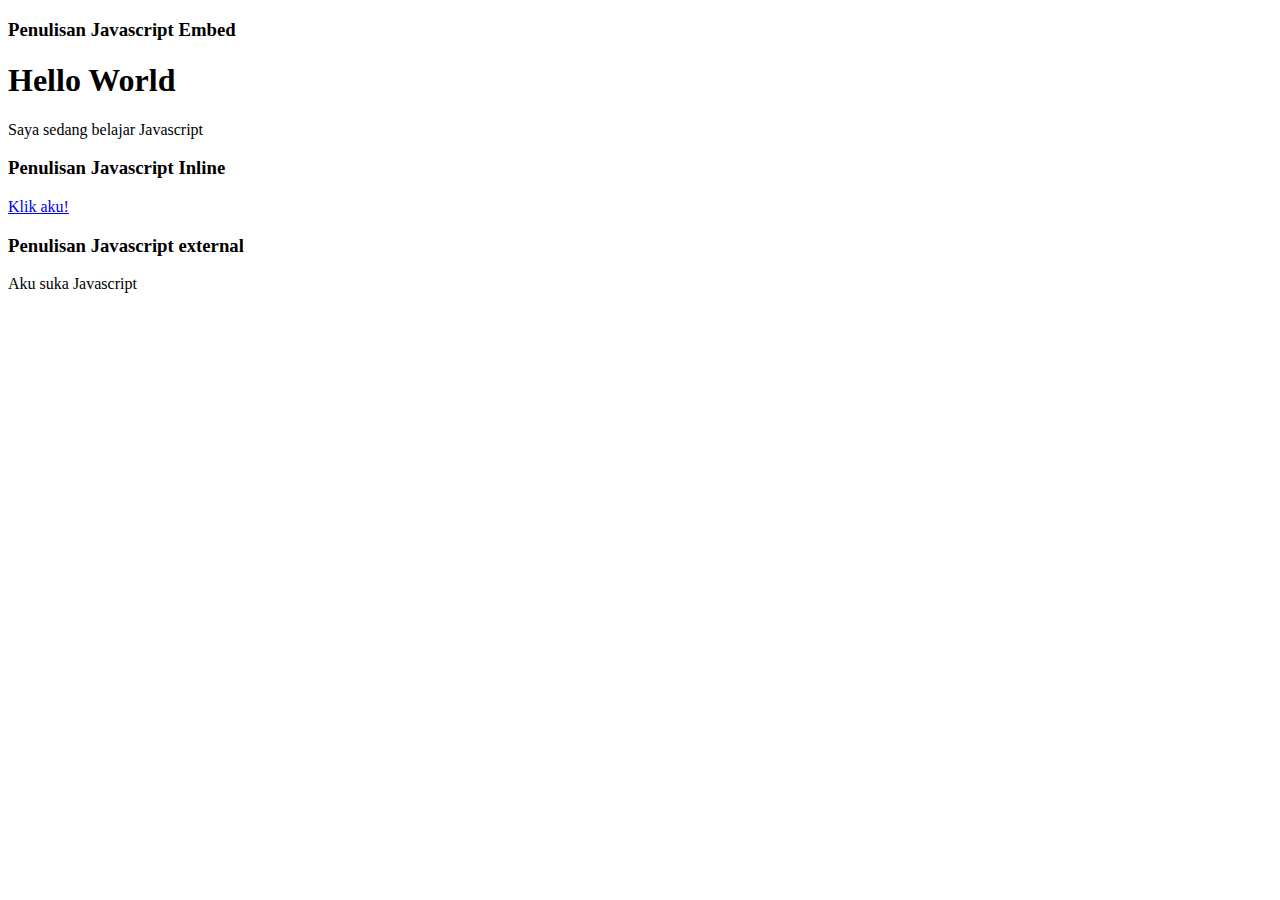
<file: latihan/index.html>
<!DOCTYPE html>
<html lang="en">
<head>
    <meta charset="UTF-8">
    <meta name="viewport" content="width=device-width, initial-scale=1.0">
    <title>Javascript Exercise</title>
</head>
<body>
    <h3>Penulisan Javascript Embed</h3>
    <script>
        console.log("Saya belajar Javascript");
        document.write("<h1>Hello World</h1>");
        document.write("Saya sedang belajar Javascript");
    </script>
    <h3>Penulisan Javascript Inline</h3>
    <a href="#" onclick="alert('YEY!')">Klik aku!</a>
    <h3>Penulisan Javascript external</h3>
    <p id="hasil-output"></p>
    <script src="main.js"></script>
</body>
</html>
</file>
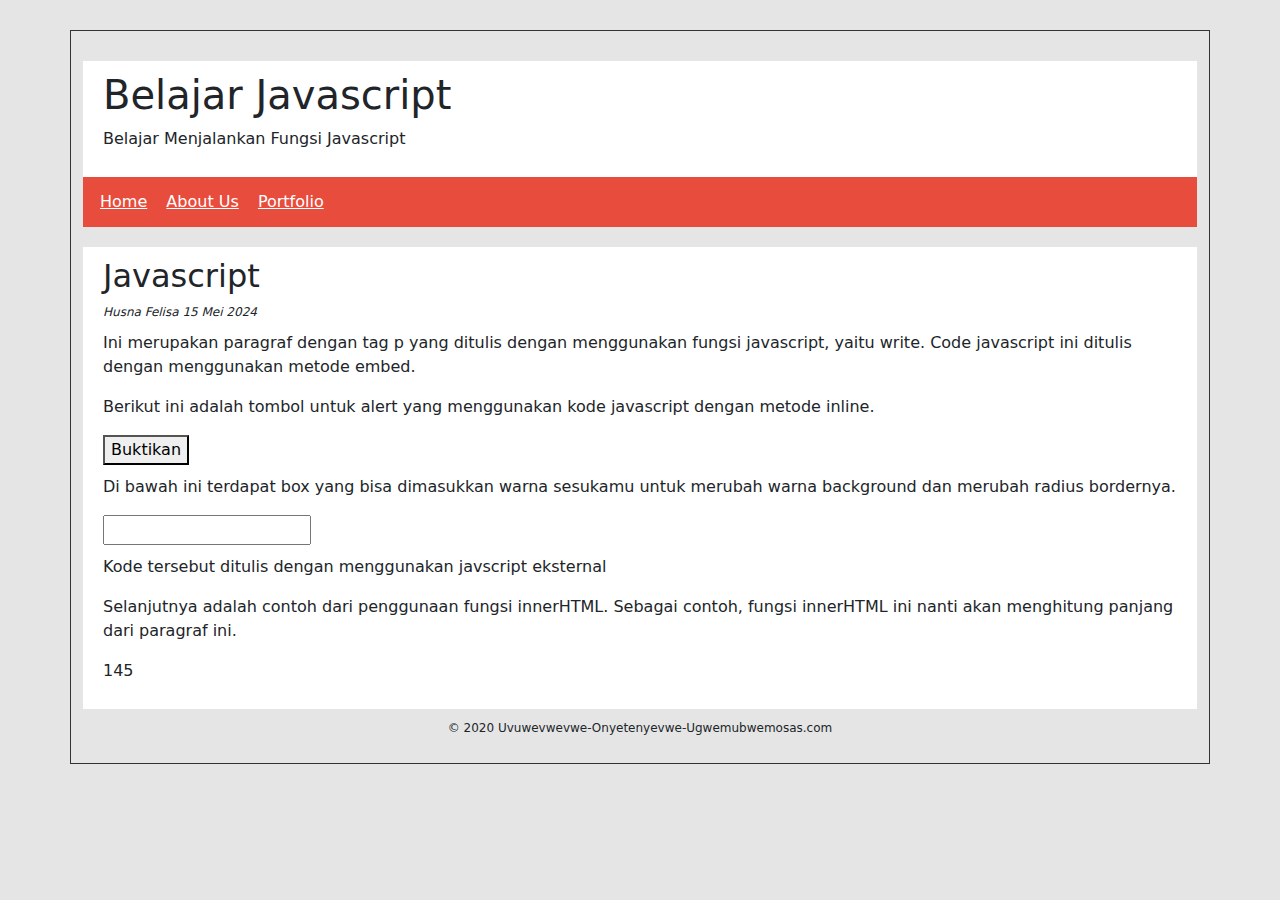
<file: tugas/index.html>
<!doctype html>
<html lang="en">
  <head>
    <meta charset="utf-8">
    <meta name="viewport" content="width=device-width, initial-scale=1">
    <title>Javascript demo</title>
    <link href="https://cdn.jsdelivr.net/npm/bootstrap@5.3.3/dist/css/bootstrap.min.css" rel="stylesheet" integrity="sha384-QWTKZyjpPEjISv5WaRU9OFeRpok6YctnYmDr5pNlyT2bRjXh0JMhjY6hW+ALEwIH" crossorigin="anonymous">
    <link rel="stylesheet" href="style.css">
  </head>
  <body>
    <div class="container">
        <div class="row">
            <div class="col-md-12 header" id="site-header">
                <header>
                    <h1 class="title-site">Belajar Javascript</h1>
                    <p class="description">Belajar Menjalankan Fungsi Javascript</p>
                </header>
                <nav class="menus">
                    <ul>
                        <li><a href="#">Home</a></li>
                        <li><a href="#">About Us</a></li>
                        <li><a href="#">Portfolio</a></li>
                    </ul>
                </nav>
            </div>
        </div>
        <div class="row">
            <div class="col-md-12 articles" id="site-content">
                <article class="posts">
                    <h2 class="title-post">Javascript</h2>
                    <div class="meta-post">
                        <span><em class="glyphicon glyphicon-user">Husna Felisa</em></span>
                        <span><em class="glypicon glyphicon-time">15 Mei 2024</em></span>
                    </div>
                    <div class="content">
                        <script>
                            document.write("<p>Ini merupakan paragraf dengan tag p yang ditulis dengan menggunakan fungsi javascript, yaitu write. Code javascript ini ditulis dengan menggunakan metode embed.</p>")
                        </script>
                        <p>Berikut ini adalah tombol untuk alert yang menggunakan kode javascript dengan metode inline.</p>
                        <button onclick="alert('Halo ini adalah pesan alert!')">Buktikan</button>
                        <p>Di bawah ini terdapat box yang bisa dimasukkan warna sesukamu untuk merubah warna background dan merubah radius bordernya.</p>
                        <input type="text">
                        <p>Kode tersebut ditulis dengan menggunakan javscript eksternal</p>
                        <p id="text">Selanjutnya adalah contoh dari penggunaan fungsi innerHTML. Sebagai contoh, fungsi innerHTML ini nanti akan menghitung panjang dari paragraf ini.</p>
                        <p id="contoh"></p>
                        <script>
                            var kalimat = document.getElementById("text").textContent;
                            document.getElementById("contoh").innerHTML = kalimat.length;
                        </script>
                    </div>
                </article>
            </div>
        </div>
        <div class="row">
            <div class="col-md-12 footer" id="site-footer">
                <footer class="copyright text-center">
                    <p>&copy; 2020 Uvuwevwevwe-Onyetenyevwe-Ugwemubwemosas.com</p>
                </footer>
            </div>
        </div>
    </div>
    <script src="https://cdn.jsdelivr.net/npm/bootstrap@5.3.3/dist/js/bootstrap.bundle.min.js" integrity="sha384-YvpcrYf0tY3lHB60NNkmXc5s9fDVZLESaAA55NDzOxhy9GkcIdslK1eN7N6jIeHz" crossorigin="anonymous"></script>
    <script src="main.js"></script>
  </body>
</html>
</file>
<file: tugas/style.css>
body {
    background-color: #e5e5e5;
    padding: 30px;
}

.container {
    border: 1px solid #333;
}

.header header{
    background-color: #fff;
    padding: 10px 20px;
    margin-top: 30px
}

nav.menus {
    background-color: #e74c3c;
    padding: 10px;
}

nav.menus ul{
    margin: 0;
    padding: 0;
}

nav.menus ul li{
    display: inline-block;
}

nav.menus ul li a{
    display: block;
    padding: 3px 7px;
    color: #fff;
}

nav.menus ul li a:hover, nav.menus ul li a:focus{
    text-decoration: none;
    background-color: #c0392b;
    color: #fff;
}

.meta-post {
    font-size: 12px;
    margin-bottom: 10px;
}

article.posts {
    padding: 10px 20px;
    background-color: #fff;
    margin-top: 20px;
}

aside.widgets {
    padding: 12px 20px;
    margin-top: 20px;
    background-color: #fff;
}

aside.widgets ul{
    margin: 0;
    padding: 0;
}

aside.widgets li{
    list-style: none;
    padding: 0;
    margin: 0;
}

.widget-title {
    border-bottom: 4px solid #e74c3c;
    padding-bottom: 4px;
}

footer.copyright {
    padding: 10px 20px;
    font-size: 12px;
}

.js {
    background-color: #a8a5a5;
    margin-top: 20px;
}

button, input {
    margin-bottom: 10px;
}
</file>
